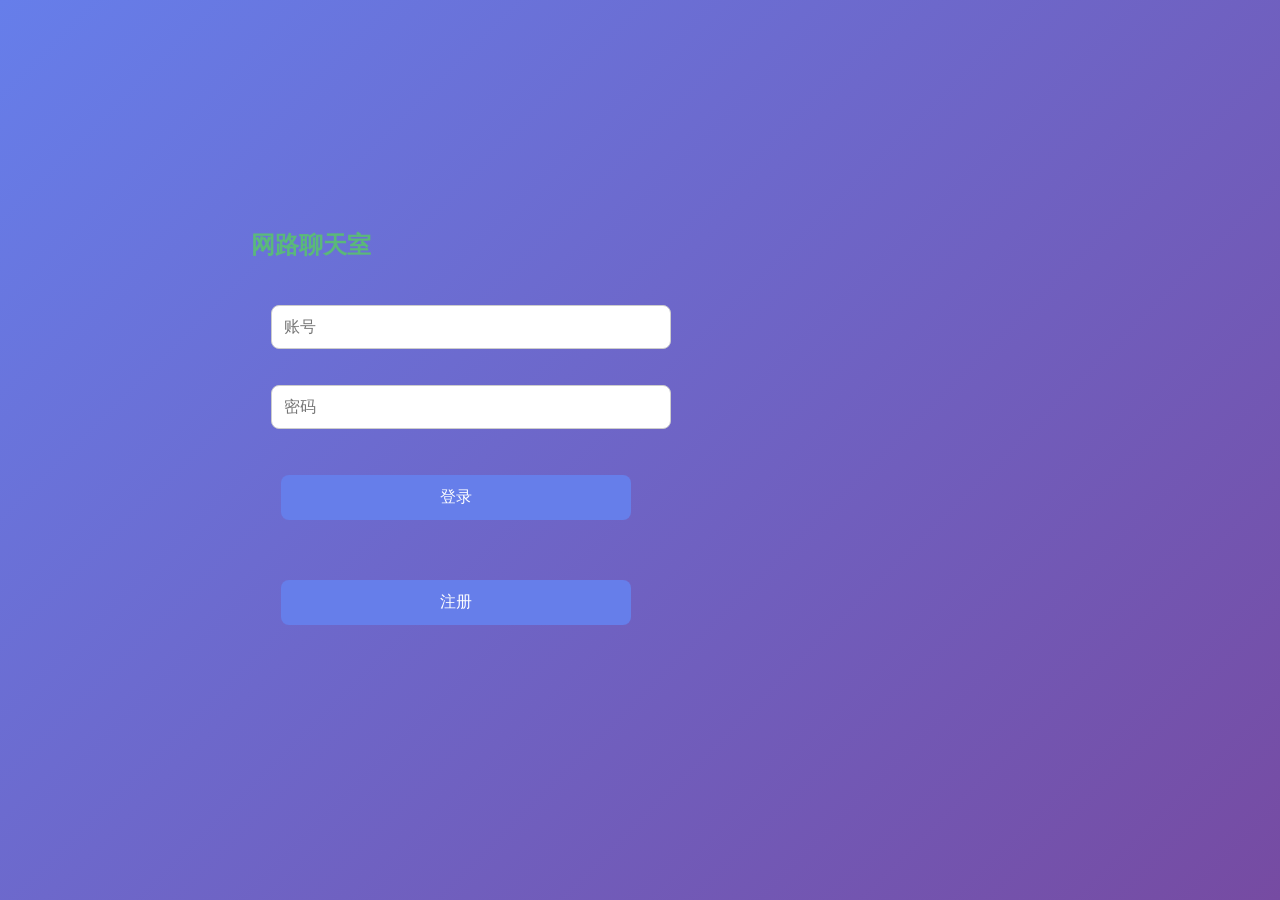
<file: index.html>
<!DOCTYPE html>
<html lang="en">
<head>
    <meta charset="UTF-8">
    <meta name="viewport" content="width=device-width, initial-scale=1.0">
    <meta name="viewport" content="width=device-width,inintial-scale=1.0,user-scalble=yes">
    <title>Document</title>
    
</head>
<body>
    <link rel="stylesheet" href="/style.css">
    <div id="login" class="page">
        <h2 style="color: rgba(75, 255, 30, 0.507);">网路聊天室</h2>

        <input type="text" id="username" style="color: rgb(0, 0, 0);" placeholder="账号" >
        
        <input type="text" id="password" style="color: rgb(0, 0, 0); " placeholder="密码">
        
        <button onclick="login('login')" >登录</button>

        <button onclick="login('register')" >注册</button>
        <p id="result"></p>

    </div>
    <div id="chat" class="page">
        <div id="message"></div>
        <input type="text" id="msg" placeholder="请输入文本">
        <button onclick="sendMessage()" >读取</button>
        <p id="result"></p>
    </div>
    <script>
        function login(action){
            //document.getElementById('result').innerText='accept';
            let name=document.getElementById('username').value;
            let code=document.getElementById('password').value;
            
            fetch('/api/submit',{
                method:'POST',
                headers:{
                    'Content-Type':'application/json'
                },
                body:JSON.stringify({
                    
                    username:name,
                    password:code,
                    action:action
                })
            })
            .then(response=>response.json())
            .then(data=>{

                
                if(data.status==='OK'){
                    localStorage.setItem('username',name);
                    history.pushState({page:'chat'},'','/chat');
                    showPage('chat');
                    initWebsocket();
                }else
                document.getElementById('result').innerText=data.status;
                }
            ).catch(error=>(console.error('请求失败',error))
            );
            
        }
        function showPage(pageId){
            document.querySelectorAll('.page').forEach(page=>{
                page.classList.remove('active');
            })
            document.getElementById(pageId).classList.add('active');
        }
        let ws=null;
        function initWebsocket(){
            if(ws&&(ws.readyState===WebSocket.OPEN||ws.readyState===WebSocket.CONNECTING)) return;
            ws=new WebSocket("ws://"+location.host+'/chat');
            ws.onopen=()=>{

                ws.send(JSON.stringify({type:'chat',user: localStorage.getItem('username')}));
            }
            ws.onmessage=(event)=>{
                let msg =JSON.parse(event.data);
                let div=document.createElement('div');
                div.innerText=msg.user+': '+msg.content;
                document.getElementById('message').appendChild(div);
            }
            ws.onclose=()=>{
                ws=null;
                setTimeout(initWebsocket,3000);
            }
        }
        function sendMessage(){
            let input=document.getElementById('msg');
            if(input.value&&ws&&ws.readyState===WebSocket.OPEN){
                ws.send(JSON.stringify({type:'chat',content: input.value,user: localStorage.getItem('username')}));

            }
        }
        window.addEventListener('popstate',function(event){
            if(event.state&&event.state.page==='chat'){
                showPage('chat');
                if(!ws||ws.readyState!==WebSocket.OPEN) 
                initWebsocket(); 
            }else
            if(event.state&&event.state.page==='login'){
                showPage('login');
                //if(ws) ws.close(); 
            }
        }
        );
        if(location.pathname==='/chat'&&localStorage.getItem('username')){
            showPage('chat');
            initWebsocket();
        }else{
            showPage('login');
        }
        
    </script>
</body>
</html>
</file>
<file: style.css>
* {
            box-sizing: border-box;
        }
        body {
            font-family: 'Segoe UI', Tahoma, Geneva, Verdana, sans-serif;
            background: linear-gradient(135deg, #667eea 0%, #764ba2 100%);
            display: flex;
            flex-direction: column;
            justify-content: center;
            align-items: center;
            min-height: 100vh;
            margin: 0;
            padding: 16px;
        }
        .login-container {
            background: white;
            border-radius: 16px;
            box-shadow: 0 8px 20px rgba(0,0,0,0.2);
            width: 100%;
            max-width: 600px;
            padding: 32px 24px;
            text-align: center;
        }
        h2 {
            margin-top: 0;
            margin-bottom: 24px;
            color: #333;
        }
        input {
            width: 100%;
            margin: 20px;
            padding: 12px;
            max-width: 400px;
            margin-bottom: 16px;
            border: 1px solid #ccc;
            border-radius: 8px;
            font-size: 1rem;
            box-sizing: border-box;
        }
        button {
            width: 100%;
            margin: 30px;
            padding: 12px;
            max-width: 350px;
            background-color: #667eea;
            color: rgb(255, 255, 255);
            border: none;
            border-radius: 8px;
            font-size: 1rem;
            cursor: pointer;
            transition: background 0.3s;
        }
        button:hover {
            background-color: #5a67d8;
        }
        .error {
            color: #e53e3e;
            margin-top: 12px;
            font-size: 0.9rem;
        }

        .page{
            display: none;
        }
        .page.active{
            display: block;
        }
        /* 小屏幕微调 */
        @media (max-width: 480px) {
            .login-container {
                padding: 24px 16px;
            }
            h2 {
                font-size: 1.5rem;
            }
        }
</file>
